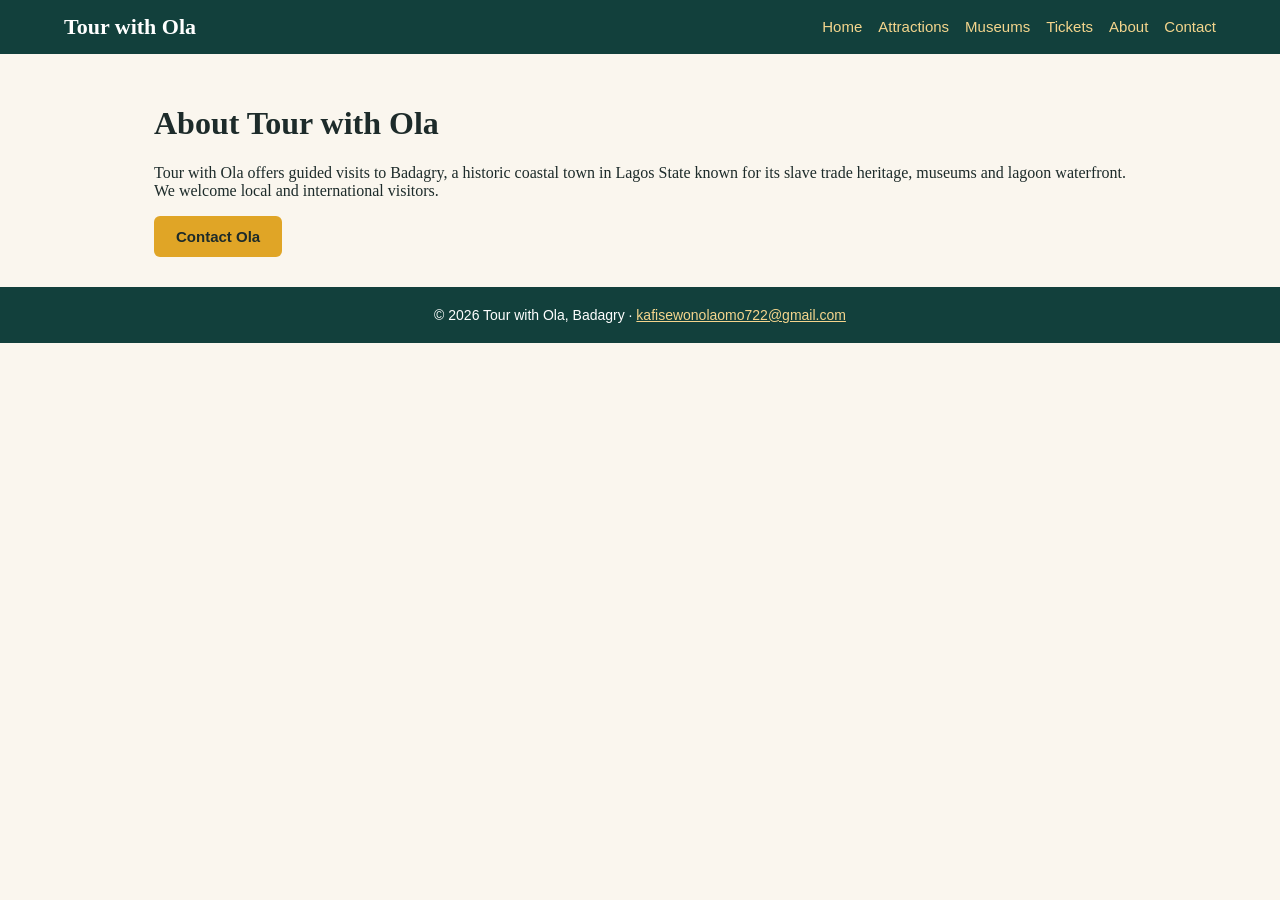
<file: about.html>
<!DOCTYPE html><html lang="en"><head><meta charset="utf-8"><meta name="viewport" content="width=device-width,initial-scale=1"><meta name="description" content="About Tour with Ola, guided heritage tours in Badagry, Lagos State, Nigeria."><meta name="theme-color" content="#12403c"><link rel="icon" href="data:image/svg+xml,&lt;svg xmlns=%27http://www.w3.org/2000/svg%27 viewBox=%270 0 100 100%27&gt;&lt;text y=%27.9em%27 font-size=%2790%27&gt;🌴&lt;/text&gt;&lt;/svg&gt;"><title>About | Tour with Ola</title><link rel="stylesheet" href="style.css"></head><body><header><b>Tour with Ola</b><nav><a href="index.html">Home</a><a href="attractions.html">Attractions</a><a href="museums.html">Museums</a><a href="tickets.html">Tickets</a><a href="about.html">About</a><a href="contact.html">Contact</a></nav></header><main><h1>About Tour with Ola</h1><p>Tour with Ola offers guided visits to Badagry, a historic coastal town in Lagos State known for its slave trade heritage, museums and lagoon waterfront. We welcome local and international visitors.</p><a class="btn" href="contact.html">Contact Ola</a></main><footer>&copy; 2026 Tour with Ola, Badagry &middot; <a href="mailto:kafisewonolaomo722@gmail.com">kafisewonolaomo722@gmail.com</a></footer><script src="script.js"></script></body></html>
</file>
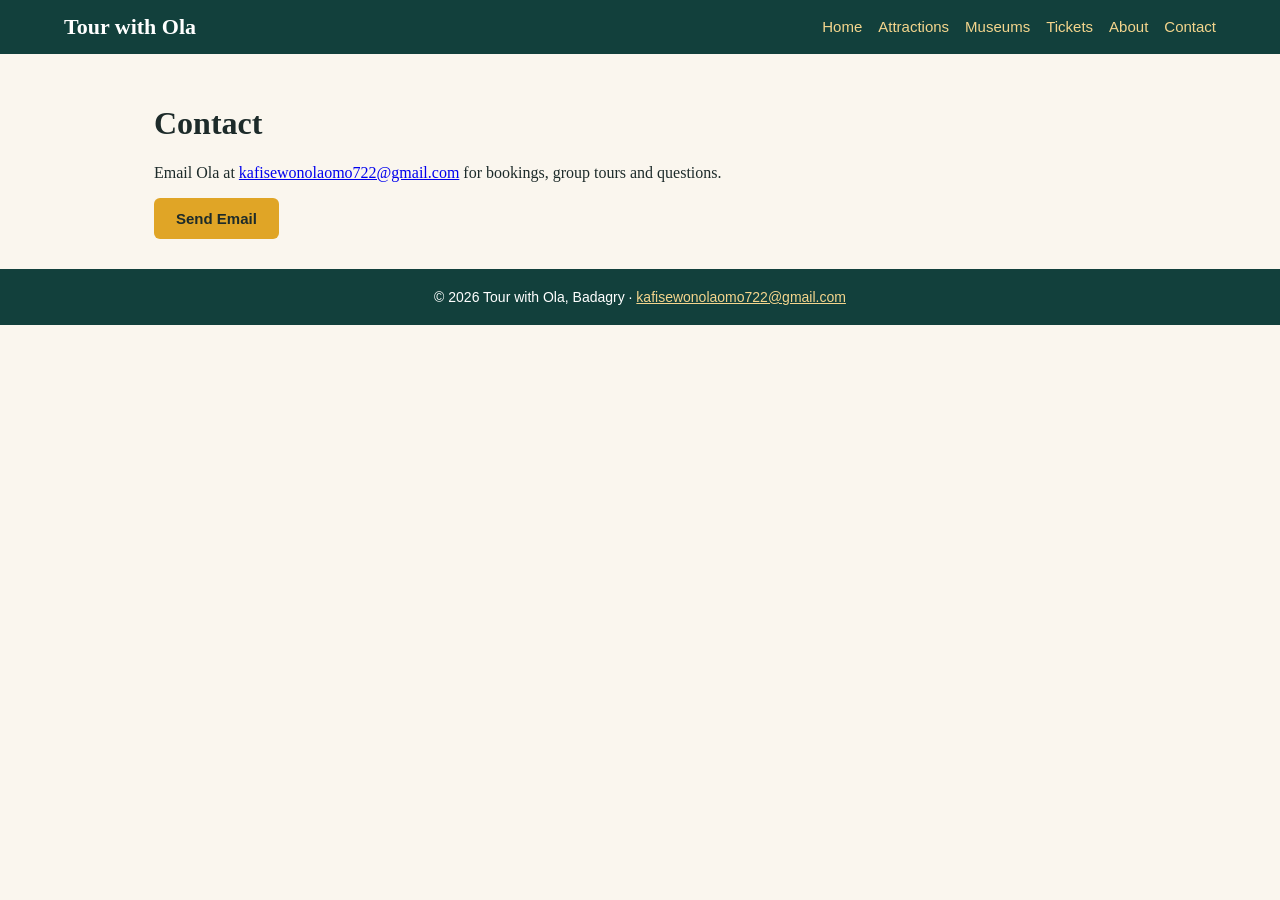
<file: contact.html>
<!DOCTYPE html><html lang="en"><head><meta charset="utf-8"><meta name="viewport" content="width=device-width,initial-scale=1"><meta name="description" content="Contact Tour with Ola by email for bookings, group tours and questions."><meta name="theme-color" content="#12403c"><link rel="icon" href="data:image/svg+xml,&lt;svg xmlns=%27http://www.w3.org/2000/svg%27 viewBox=%270 0 100 100%27&gt;&lt;text y=%27.9em%27 font-size=%2790%27&gt;🌴&lt;/text&gt;&lt;/svg&gt;"><title>Contact | Tour with Ola</title><link rel="stylesheet" href="style.css"></head><body><header><b>Tour with Ola</b><nav><a href="index.html">Home</a><a href="attractions.html">Attractions</a><a href="museums.html">Museums</a><a href="tickets.html">Tickets</a><a href="about.html">About</a><a href="contact.html">Contact</a></nav></header><main><h1>Contact</h1><p>Email Ola at <a href="mailto:kafisewonolaomo722@gmail.com">kafisewonolaomo722@gmail.com</a> for bookings, group tours and questions.</p><a class="btn" href="mailto:kafisewonolaomo722@gmail.com">Send Email</a></main><footer>&copy; 2026 Tour with Ola, Badagry &middot; <a href="mailto:kafisewonolaomo722@gmail.com">kafisewonolaomo722@gmail.com</a></footer><script src="script.js"></script></body></html>
</file>
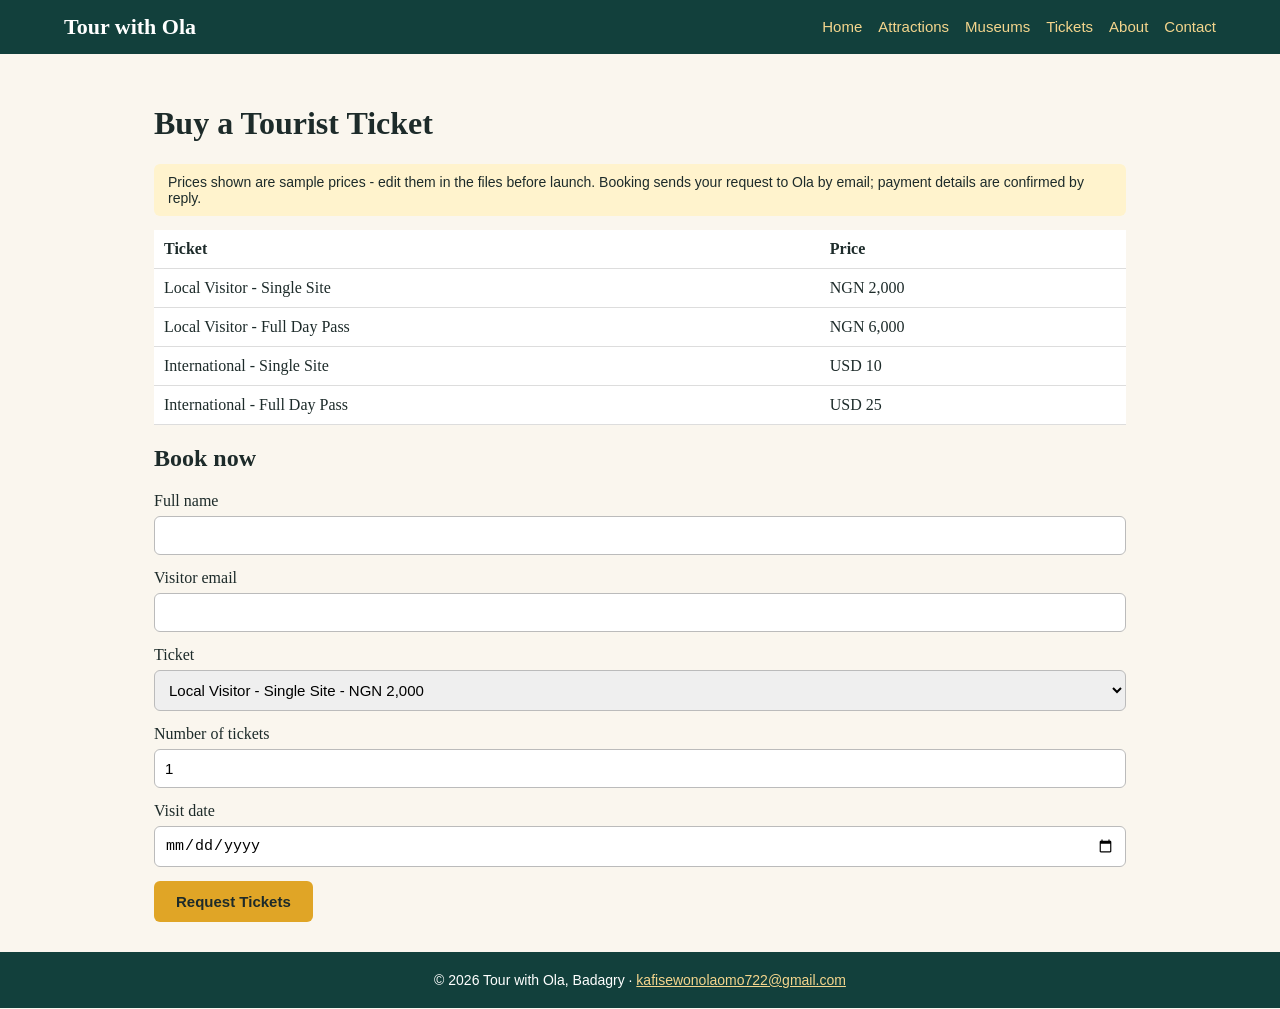
<file: tickets.html>
<!DOCTYPE html><html lang="en"><head><meta charset="utf-8"><meta name="viewport" content="width=device-width,initial-scale=1"><meta name="description" content="Ticket prices and booking requests for local and international visitors to Badagry."><meta name="theme-color" content="#12403c"><link rel="icon" href="data:image/svg+xml,&lt;svg xmlns=%27http://www.w3.org/2000/svg%27 viewBox=%270 0 100 100%27&gt;&lt;text y=%27.9em%27 font-size=%2790%27&gt;🌴&lt;/text&gt;&lt;/svg&gt;"><title>Tickets | Tour with Ola</title><link rel="stylesheet" href="style.css"></head><body><header><b>Tour with Ola</b><nav><a href="index.html">Home</a><a href="attractions.html">Attractions</a><a href="museums.html">Museums</a><a href="tickets.html">Tickets</a><a href="about.html">About</a><a href="contact.html">Contact</a></nav></header><main><h1>Buy a Tourist Ticket</h1><p class="note">Prices shown are sample prices - edit them in the files before launch. Booking sends your request to Ola by email; payment details are confirmed by reply.</p>
<table><tr><th>Ticket</th><th>Price</th></tr><tr><td>Local Visitor - Single Site</td><td>NGN 2,000</td></tr><tr><td>Local Visitor - Full Day Pass</td><td>NGN 6,000</td></tr><tr><td>International - Single Site</td><td>USD 10</td></tr><tr><td>International - Full Day Pass</td><td>USD 25</td></tr></table><h2>Book now</h2>
<label>Full name<input id="n"></label><label>Visitor email<input id="e" type="email"></label><label>Ticket<select id="t"><option>Local Visitor - Single Site - NGN 2,000</option><option>Local Visitor - Full Day Pass - NGN 6,000</option><option>International - Single Site - USD 10</option><option>International - Full Day Pass - USD 25</option></select></label><label>Number of tickets<input id="q" type="number" min="1" value="1"></label><label>Visit date<input id="d" type="date"></label>
<button class="btn" onclick="book()">Request Tickets</button></main><footer>&copy; 2026 Tour with Ola, Badagry &middot; <a href="mailto:kafisewonolaomo722@gmail.com">kafisewonolaomo722@gmail.com</a></footer><script src="script.js"></script></body></html>
</file>
<file: style.css>
*{box-sizing:border-box}body{margin:0;font-family:Georgia,serif;color:#1d2b2a;background:#faf6ee}
header{background:#12403c;color:#fff;padding:14px 5%;display:flex;flex-wrap:wrap;justify-content:space-between;align-items:center;gap:10px}
header b{font-size:22px}nav a{color:#f4d58d;margin-left:16px;text-decoration:none;font-family:Arial,sans-serif;font-size:15px}nav a:hover{text-decoration:underline}
.hero{background:linear-gradient(#12403c99,#12403ccc),#12403c;color:#fff;padding:70px 5%;text-align:center}
.hero h1{font-size:40px;margin:0 0 10px}.btn{display:inline-block;background:#e0a526;color:#1d2b2a;padding:12px 22px;border-radius:6px;text-decoration:none;font-family:Arial,sans-serif;font-weight:bold;border:0;cursor:pointer;font-size:15px}
main{padding:30px 5%;max-width:1100px;margin:auto}.grid{display:grid;grid-template-columns:repeat(auto-fit,minmax(260px,1fr));gap:20px}
.card{background:#fff;border-radius:10px;overflow:hidden;box-shadow:0 2px 8px #0002}.card div{padding:14px}.card h3{margin:0 0 6px}
.ph{height:170px;background:linear-gradient(135deg,#1f6f66,#e0a526);display:flex;align-items:center;justify-content:center;color:#fff;font-family:Arial;font-size:13px;text-align:center;padding:8px}
.card img{width:100%;height:170px;object-fit:cover;display:block}
input,select,textarea{width:100%;padding:10px;margin:6px 0 14px;border:1px solid #bbb;border-radius:6px;font-size:15px}
footer{background:#12403c;color:#fff;text-align:center;padding:20px;font-family:Arial,sans-serif;font-size:14px}footer a{color:#f4d58d}
.note{background:#fff3cd;padding:10px 14px;border-radius:6px;font-family:Arial;font-size:14px}table{width:100%;border-collapse:collapse;background:#fff}td,th{padding:10px;border-bottom:1px solid #ddd;text-align:left}
</file>
